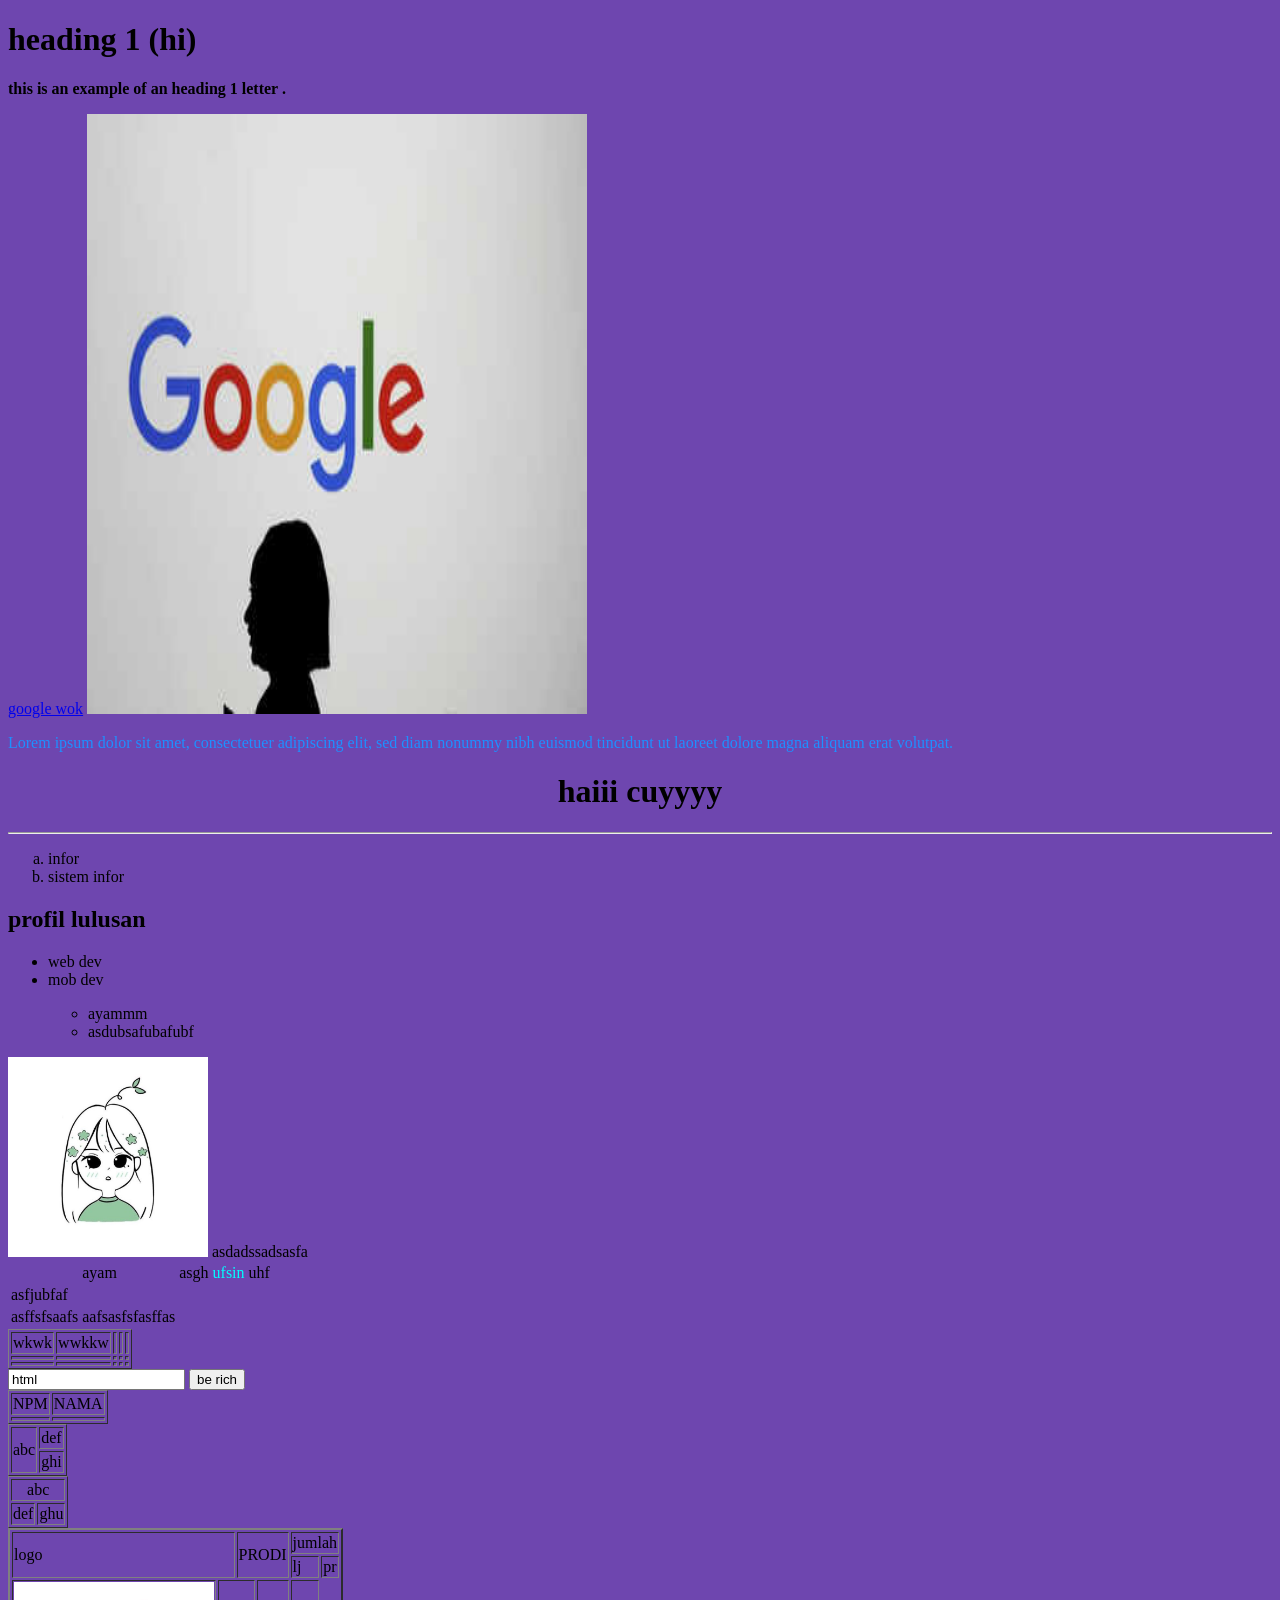
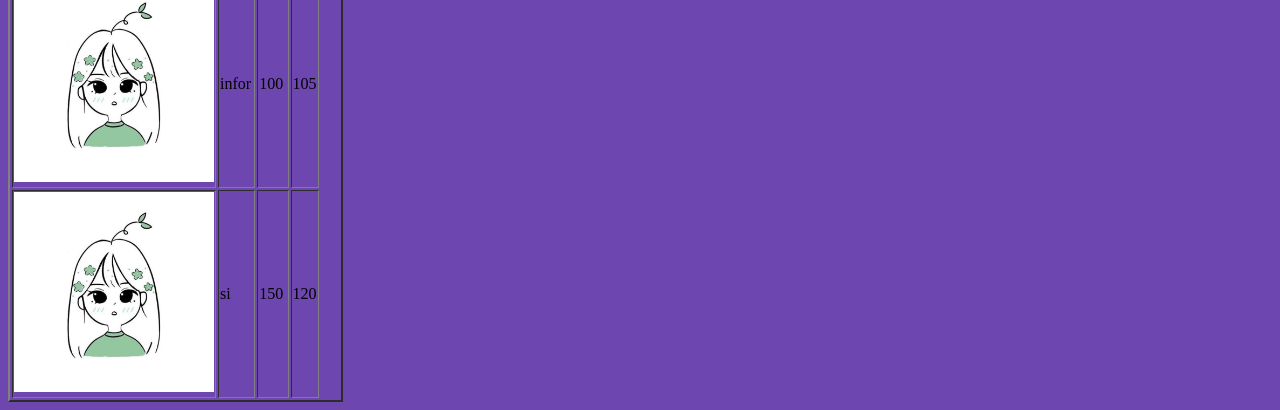
<file: index.html>
<!DOCTYPE html>
<html lang="en">
<head>
    <meta charset="UTF-8">
    <meta name="viewport" content="width=device-width, initial-scale=1.0">
    <title>Document</title>
</head>
<style>body {background-color: rgb(110, 70, 175);}
</style>
<body>
   
    <h1> heading 1 (hi)</h1>
    <p><b> this is an example of an heading 1 letter .</b></p>    
    <link a href="whisscss.css">
    <a href="https://www.google.com"> google wok</a>
    <img src="google punya gambar ho.jpg" width="500" height="600"> 
    <br> 
    <p style="color:DodgerBlue;">Lorem ipsum dolor sit amet, consectetuer adipiscing elit, sed diam nonummy nibh euismod tincidunt ut laoreet dolore magna aliquam erat volutpat.</p>

    <h1 style="text-align:center;">haiii cuyyyy</h1>

    <!-- HR BUAT GARES -->
     <hr> 
     <!-- list -->
     <ol type="a">
        <li>
            infor
        </li>
        <li>
            sistem infor
        </li>
     </ol>

     <h2>profil lulusan</h2>
     <ul>
        <li>web dev</li>
        <li>mob dev</li>
     </ul>

     <ol>
        <ul>
            <li>ayammm</li>
            <li>asdubsafubafubf</li>
        </ul>
    </ol>

    <img src="gambar ryan anuine.jpg" width="200" height="200">
    
</body>
<table>
    <tr>
        <td><td>ayam</td></td>
        <td>asgh<span style="color: aqua;"> ufsin </span> uhf   </td>
        <tfoot>asdadssadsasfa</tfoot></tfoot>
        <td>asfjubfaf</td>
    </tr>
    <tr><td>asffsfsaafs</td>
    <td>aafsasfsfasffas

    </td>
</table>



<table border="1px">
    <tr>
        <td style="parah">wkwk</td>
        <td>wwkkw</td>
        <td></td>
        <td></td>
        <td></td>
    </tr>
    <tr>
        <td></td>
        <td></td>
        <td></td>
        <td></td>
        <td></td>
    </tr>
    <tr>
        <td></td>
        <td></td>
        <td></td>
        <td></td>
        <td></td>
    </tr>
</table>
<form action="">
    <input type="buttoncheckbox" id="html" value="html">
    <input type="button" id="yaeloa kayooo" value="be rich">

</form>

<table border = '1'>
    <tr>
        <td>NPM</td>
        <td>NAMA</td>
    </tr>

        <tr>
        <td></td>
        <td></td>
    </tr>

</table>


<table border = '1'>
    <tr>
        <td rowspan="2">abc</td>
        <td>def</td>
    </tr>

        <tr>
        <td>ghi</td>
    </tr>

</table>


<table border = '1'>
    <tr>
        <td colspan="2" align="center">abc</td>
        
    </tr>

        <tr>
            <td>def</td>
        <td>ghu</td>
    </tr>

</table>


<table border="2px">
    <tr>
        <td colspan="2" rowspan="2"> logo</td>
        <td rowspan="2" colspan="2">PRODI</td>
        <td colspan="2"> jumlah</td>
    </tr>

    <tr>
        
        <td>lj</td>
        <td>pr</td>
    </tr>

    <tr>
        <td><img src="gambar ryan anuine.jpg" width="200" height="200"></td>
        <td colspan="2">infor</td>
    <td>100</td>
<td>105</td>
</tr>

<tr>
    <td><img src="gambar ryan anuine.jpg" width="200" height="200"></td>
    <td colspan="2"> si</td>
<td>150</td>
<td>120</td>
</tr>



</table>
</html>
</file>
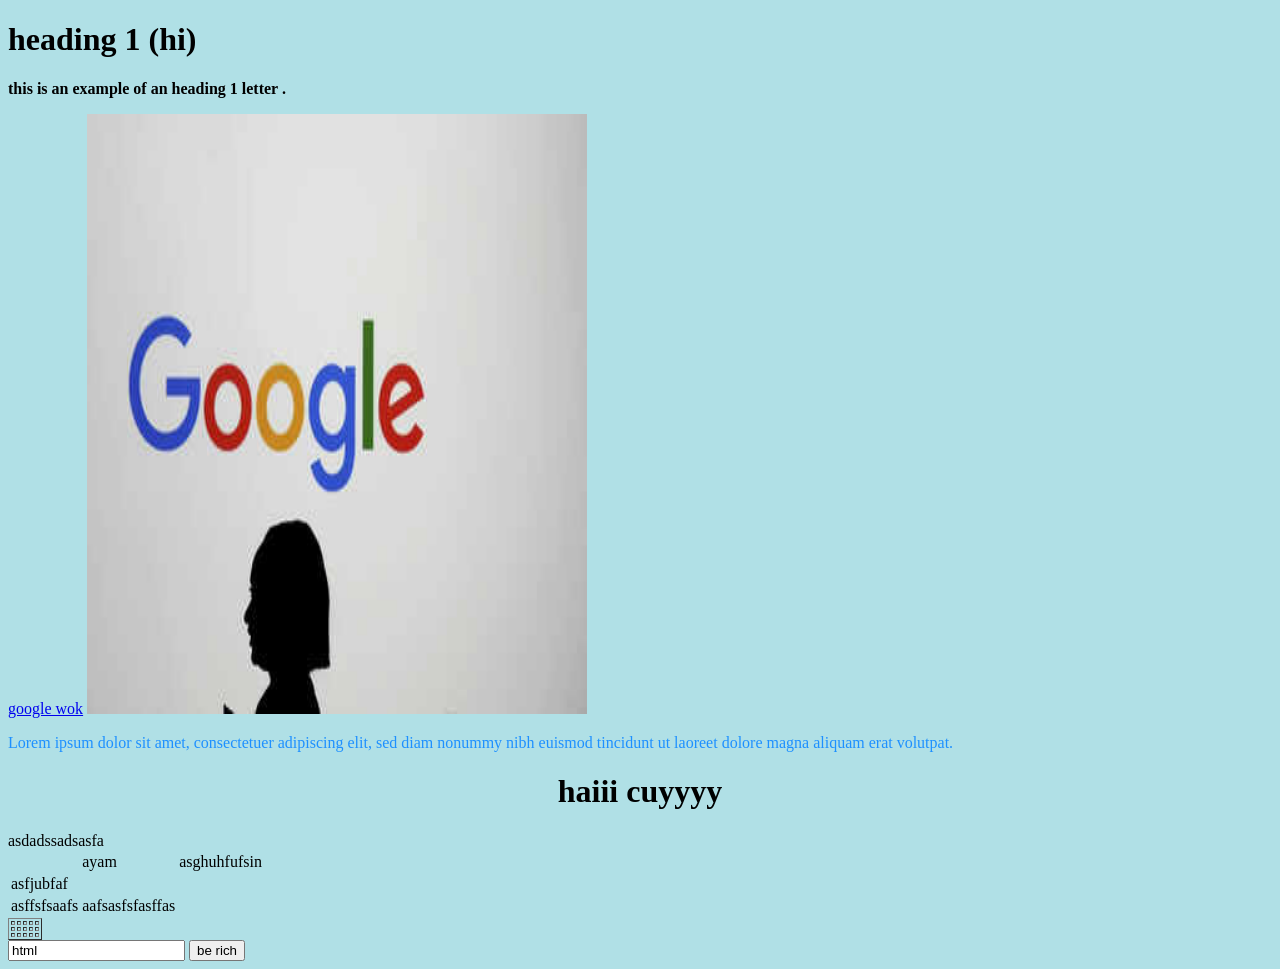
<file: awal.html>
<!DOCTYPE html>
<html lang="en">
<head>
    <meta charset="UTF-8">
    <meta name="viewport" content="width=device-width, initial-scale=1.0">
    <title>Document</title>
</head>
<style>body {background-color: powderblue;}
</style>
<body>
   
    <h1> heading 1 (hi)</h1>
    <p><b> this is an example of an heading 1 letter .</b></p>    
    <a href="https://www.google.com"> google wok</a>
    <img src="google punya gambar ho.jpg" width="500" height="600"> 
    <br> 
    <p style="color:DodgerBlue;">Lorem ipsum dolor sit amet, consectetuer adipiscing elit, sed diam nonummy nibh euismod tincidunt ut laoreet dolore magna aliquam erat volutpat.</p>

    <h1 style="text-align:center;">haiii cuyyyy</h1>

    
</body>
<table>
    <tr>
        <td><td>ayam</td></td>
        <td>asghuhfufsin</td>
        <tfoot>asdadssadsasfa</tfoot></tfoot>
        <td>asfjubfaf</td>
    </tr>
    <tr><td>asffsfsaafs</td>
    <td>aafsasfsfasffas

    </td>
</table>



<table border="1px">
    <tr>
        <td></td>
        <td></td>
        <td></td>
        <td></td>
        <td></td>
    </tr>
    <tr>
        <td></td>
        <td></td>
        <td></td>
        <td></td>
        <td></td>
    </tr>
    <tr>
        <td></td>
        <td></td>
        <td></td>
        <td></td>
        <td></td>
    </tr>
</table>
<form action="">
    <input type="buttoncheckbox" id="html" value="html">
    <input type="button" id="yaeloa kayooo" value="be rich">

</form>

</html>
</file>
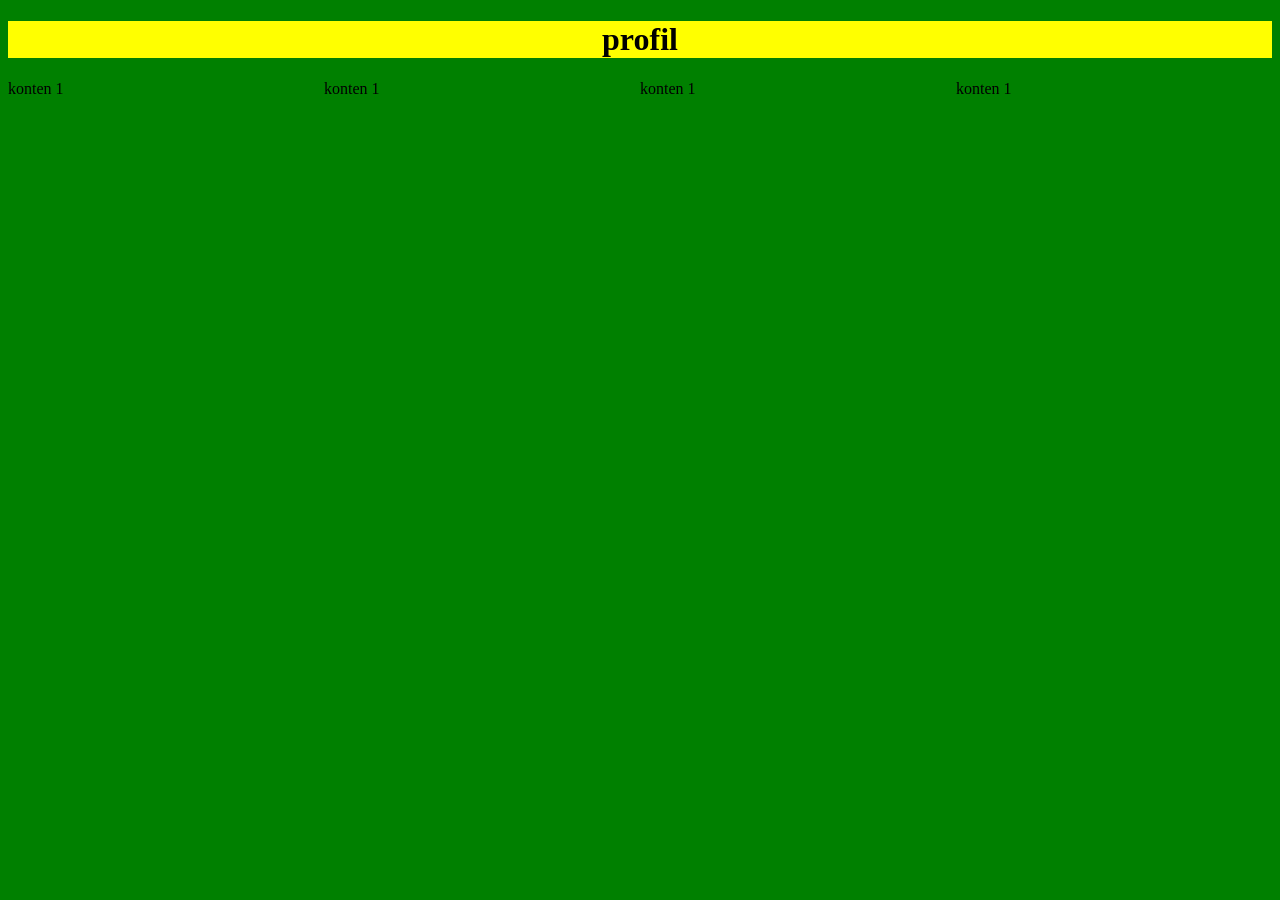
<file: profil.html>
<!DOCTYPE html>
<html lang="en">
<head>
    <meta charset="UTF-8">
    <meta name="viewport" content="width=device-width, initial-scale=1.0">
    <content="width=devide-"width, 
    initial-scale="1,0"></content>
    <title>Document</title>
    <link rel="stylesheet" href="style.css">
</head>
<body>
    <h1 class="bg-primary text-center">profil</h1>
    <div class="col-xs col-lg"> konten 1</div>
    <div class="col-xs col-lg"> konten 1</div>
    <div class="col-xs col-lg"> konten 1</div>
    <div class="col-xs col-lg"> konten 1</div>
    

</body>
</html>
</file>
<file: whisscss.css>
body {
    background-color: aliceblue;
}

h3 {
    color: aqua;
}
.pari{
    background-color: azure;
}
#parah {    
    text-align: center;
}

* {
    box-sizing: border-box;
}

.container{
    display: grid;
    grid-template-columns: 
    minmax(80px, 1fr) 150px 150px;

    column-gap: 50px; /*untuk celah di tablenya celah */
    gap: 50px;

    justify-content: space-evenly;

    align-content: end;
}
</file>
<file: style.css>
body {
    background-color: blueviolet;
}

/* class sleector */
.bg-primary {
    background-color: yellow;
}

.text-center {
    text-align: center;
}

/* rensponsive web design  */
@media screen and (max-width : 600px) {
    body {
        background-color: red;
    }

    .col-xs {
        width: 100%;
    }
}

@media screen and (min-width : 600px) {
    body {
        background-color: green;
    }

    .col-lg {
        width: 25%;
        float: left;
    }
    
}
</file>
